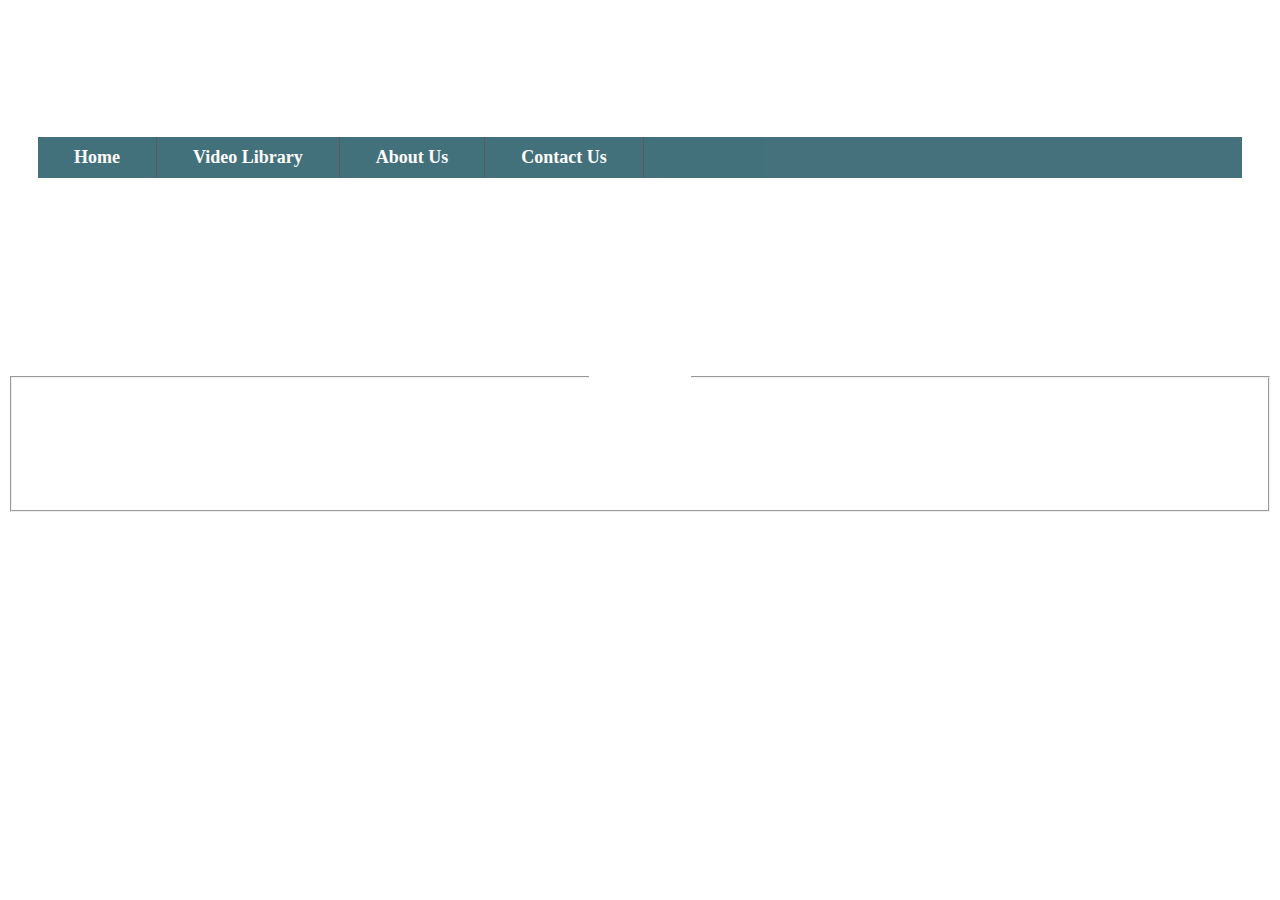
<file: about.html>
<!DOCTYPE html>
<html>
<head>
   <link rel="stylesheet" type="text/css" href="style.css">
   <title>About Us</title>		
</head>

  <body>
   <div>
	<br>
	<br>
	 <h1 style="font-weight:bold">Video Pipe Team</h1>
   </div>
   
   <div id="page">
   <div class="navbar">
	<ul>
      		<li><a href="index.html">Home</a></li>
                <li><a href="videos.html">Video Library</a></li>
                <li><a href="about.html">About Us</a></li>
                <li><a href="contact.html">Contact Us</a></li>
	</ul>
   </div>
	<br>
	<h1>ABOUT US</h1>
	<p>Video Pipe Team VPT is one of the nation's leading networking and video streaming company. But we’re so much more – a multibillion-dollar company that retains the philosophy of a family-owned business, successfully generating long-term, sustainable growth for our shareholders. Since our founding more than 10 years ago, Video Pipe has been committed to an operating style built around strong relationship with our customers, our team members and our communities. </p>
   	</div>
	<br> 
  	
	<form>
   	   <fieldset>
   		<legend>OUR TEAM: </legend>
      		Alejandro Carrera<br>
			Erick Corleto<br>
      		Alberto Garcia<br>
			Rahul Sharma<br>
			Manjeet Singh<br>
      		
   	   </fieldset>
	</form>

   <div id="footer">
	<p>VTP © December 2017(CIT480/481) </p>

   </div>
   </div>
  </body>
</html>
</file>
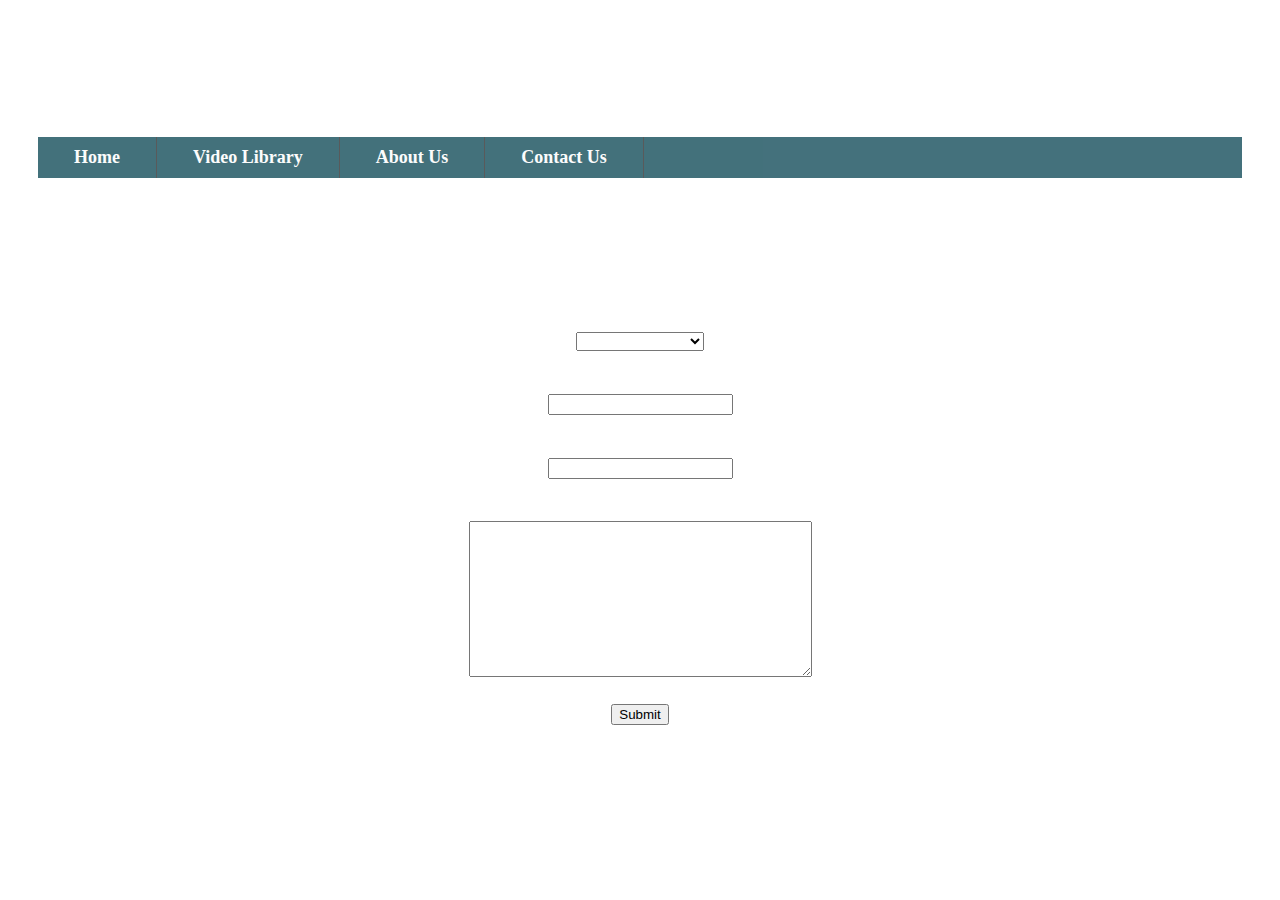
<file: contact.html>
<!DOCTYPE html>
<html>
<head>
	<link rel="stylesheet" type="text/css" href="style.css">
	<title>Contact Us</title>
</head>

  <body>
	<div>
	<br>
	<br>
	 <h1 style="font-weight:bold">Video Pipe Team</h1>
   </div>
	<div id="page">
	<div class="navbar">
		<ul>
      		<li><a href="index.html">Home</a></li>
                <li><a href="videos.html">Video Library</a></li>
                <li><a href="about.html">About Us</a></li>
                <li><a href="contact.html">Contact Us</a></li>
		</ul>
	</div>
	<br>	
	<h1>Contact Us</h1>
						
	<form>
		Want to get in touch with one of our team members? Complete the form below to contact us!
		<br>
		<br>
		<br>
		Which of us would you like to contact?
		<br>
		   <select name="recipient">
			<option value=""></option>
			<option value="erick.corleto.121@my.csun.edu">Alejandro Carrera</option>
			<option value="erick.corleto.121@my.csun.edu">Erick Corleto</option>
			<option value="erick.corleto.121@my.csun.edu">Alberto Garcia</option>
			<option value="erick.corleto.121@my.csun.edu">Rahul Sharma</option>
			<option value="erick.corleto.121@my.csun.edu">Manjeet Singh</option>
	
		</select>
		<br>
		<br>
		Enter your name:
		<br>
		   <input type="text" name="name">
		<br>
		<br>
		Enter your email address:<br>
		   <input type="text" name="email">
		<br>
		<br>
		Talk to us! Write your message here:
		<br>
		   <textarea name="message" cols="40" rows="10"></textarea>
		<br>
		<br>
		   <input type="submit">
	</form>
        <div id="footer">
		<p>VTP © December 2017(CIT480/481) </p>
	</div>
	</div>
  </body>
</html>
</file>
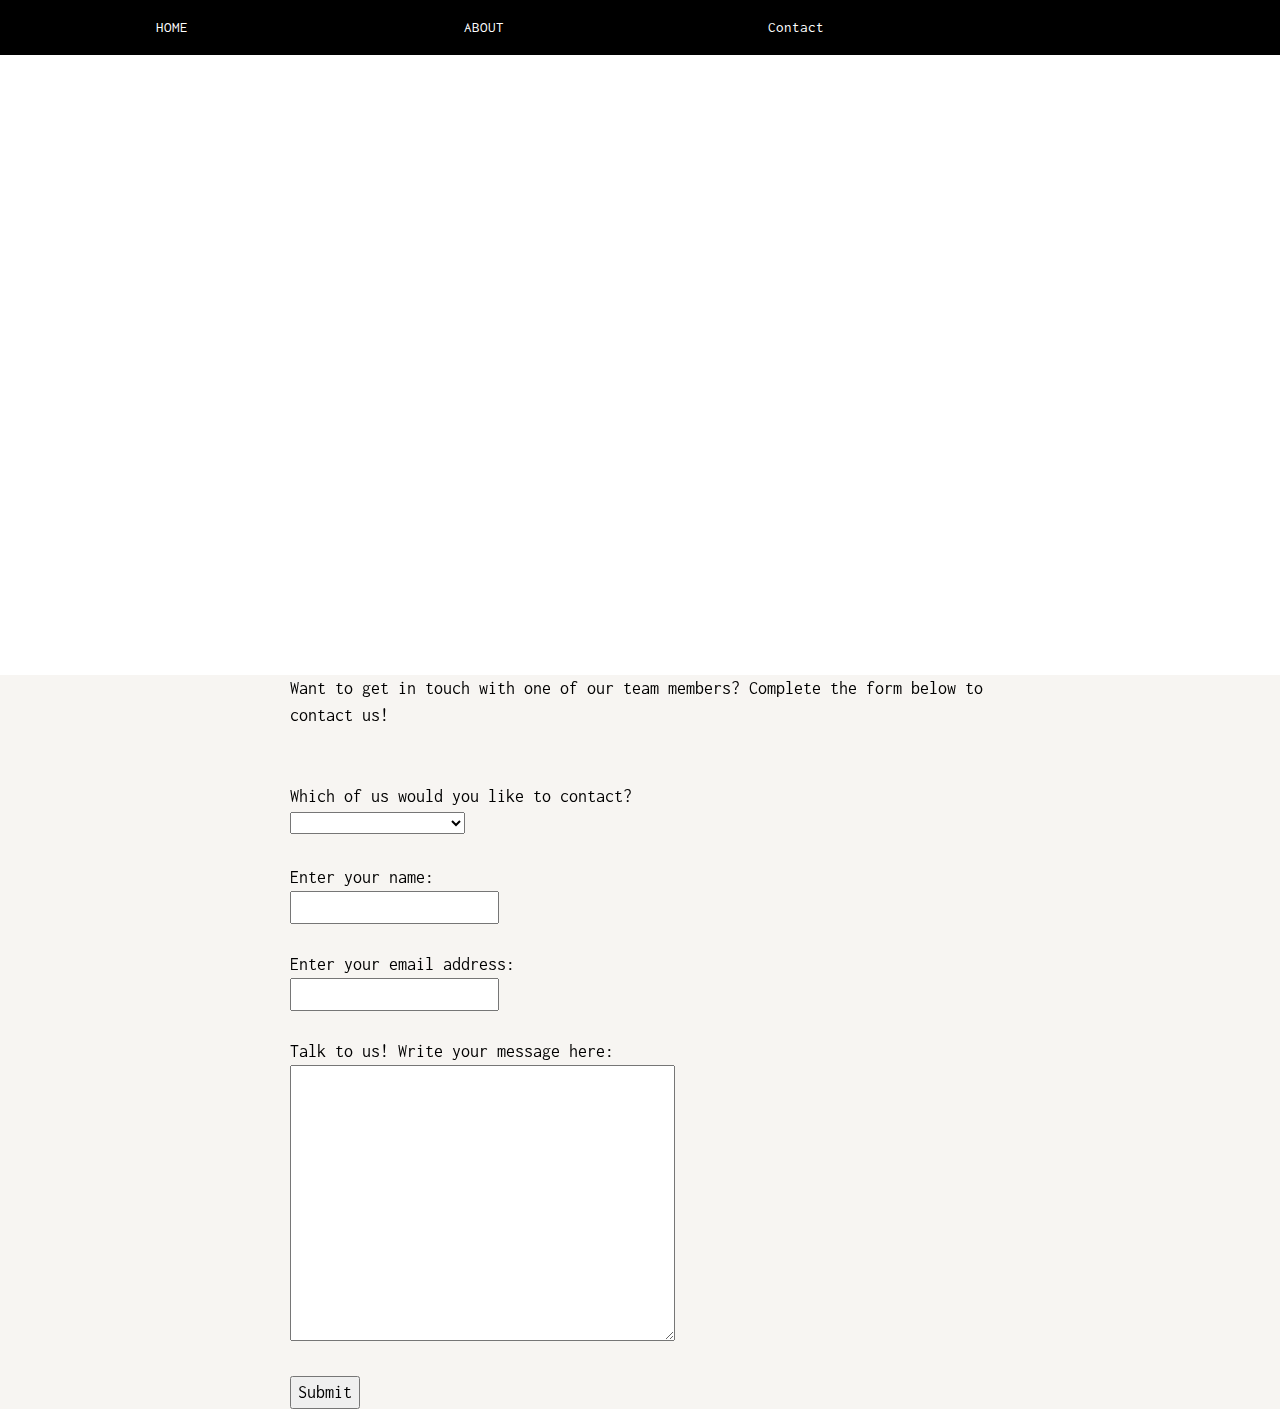
<file: Contact.html>
<!DOCTYPE html>
<html>
<title>VPTEAM</title>
<meta charset="UTF-8">
<meta name="viewport" content="width=device-width, initial-scale=1">
<link rel="stylesheet" href="https://www.w3schools.com/w3css/4/w3.css">
<link rel="stylesheet" href="https://fonts.googleapis.com/css?family=Inconsolata">
<style>
body, html {
    height: 100%;
    font-family: "Inconsolata", sans-serif;
   
}
.bgimg {
    background-position: center;
    background-size: cover;
    background-image: url("http://img00.deviantart.net/1b07/i/2011/171/5/2/digital_desktop_by_karbonkrystal-d3jgekm.jpg");
    min-height: 75%;
}
.menu {
    display: none;
}
</style>
<body>

<!-- Links (sit on top) -->
<div class="w3-top">
  <div class="w3-row w3-padding w3-black">
    <div class="w3-col s3">
      <a href="homepage.html" class="w3-button w3-block w3-black">HOME</a>
    </div>
    <div class="w3-col s3">
      <a href="About.html" class="w3-button w3-block w3-black">ABOUT</a>
    </div>
    <div class="w3-col s3">
      <a href="Contact.html" class="w3-button w3-block w3-black">Contact</a>
    </div>
      
    </div>
  </div>
</div>

<!-- Header with image -->
<header class="bgimg w3-display-container w3-grayscale-min" id="home">
  <div class="w3-display-bottomleft w3-center w3-padding-large w3-hide-small">
  
  </div>
  <div class="w3-display-middle w3-center">
    <span class="w3-text-white" style="font-size:90px">Contact<br>Us</span>
  </div>
  <div class="w3-display-bottomright w3-center w3-padding-large">
  
  </div>
</header>

<!-- Add a background color and large text to the whole page -->
<div class="w3-sand w3-grayscale w3-large">

<!-- About Container -->
<div class="w3-container" id="about">
  <div class="w3-content" style="max-width:700px">


						
	<form>
		Want to get in touch with one of our team members? Complete the form below to contact us!
		<br>
		<br>
		<br>
		Which of us would you like to contact?
		<br>
		   <select name="recipient">
			<option value=""></option>
			<option value="erick.corleto.121@my.csun.edu">Alejandro Carrera</option>
			<option value="erick.corleto.121@my.csun.edu">Erick Corleto</option>
			<option value="erick.corleto.121@my.csun.edu">Rahul Sharma</option>
			<option value="erick.corleto.121@my.csun.edu">Manjeet Singh</option>
	
		</select>
		<br>
		<br>
		Enter your name:
		<br>
		   <input type="text" name="name">
		<br>
		<br>
		Enter your email address:<br>
		   <input type="text" name="email">
		<br>
		<br>
		Talk to us! Write your message here:
		<br>
		   <textarea name="message" cols="40" rows="10"></textarea>
		<br>
		<br>
		   <input type="submit">
	</form>
        <div id="footer">
		
	</div>
	</div>
  </body>
</html>
</file>
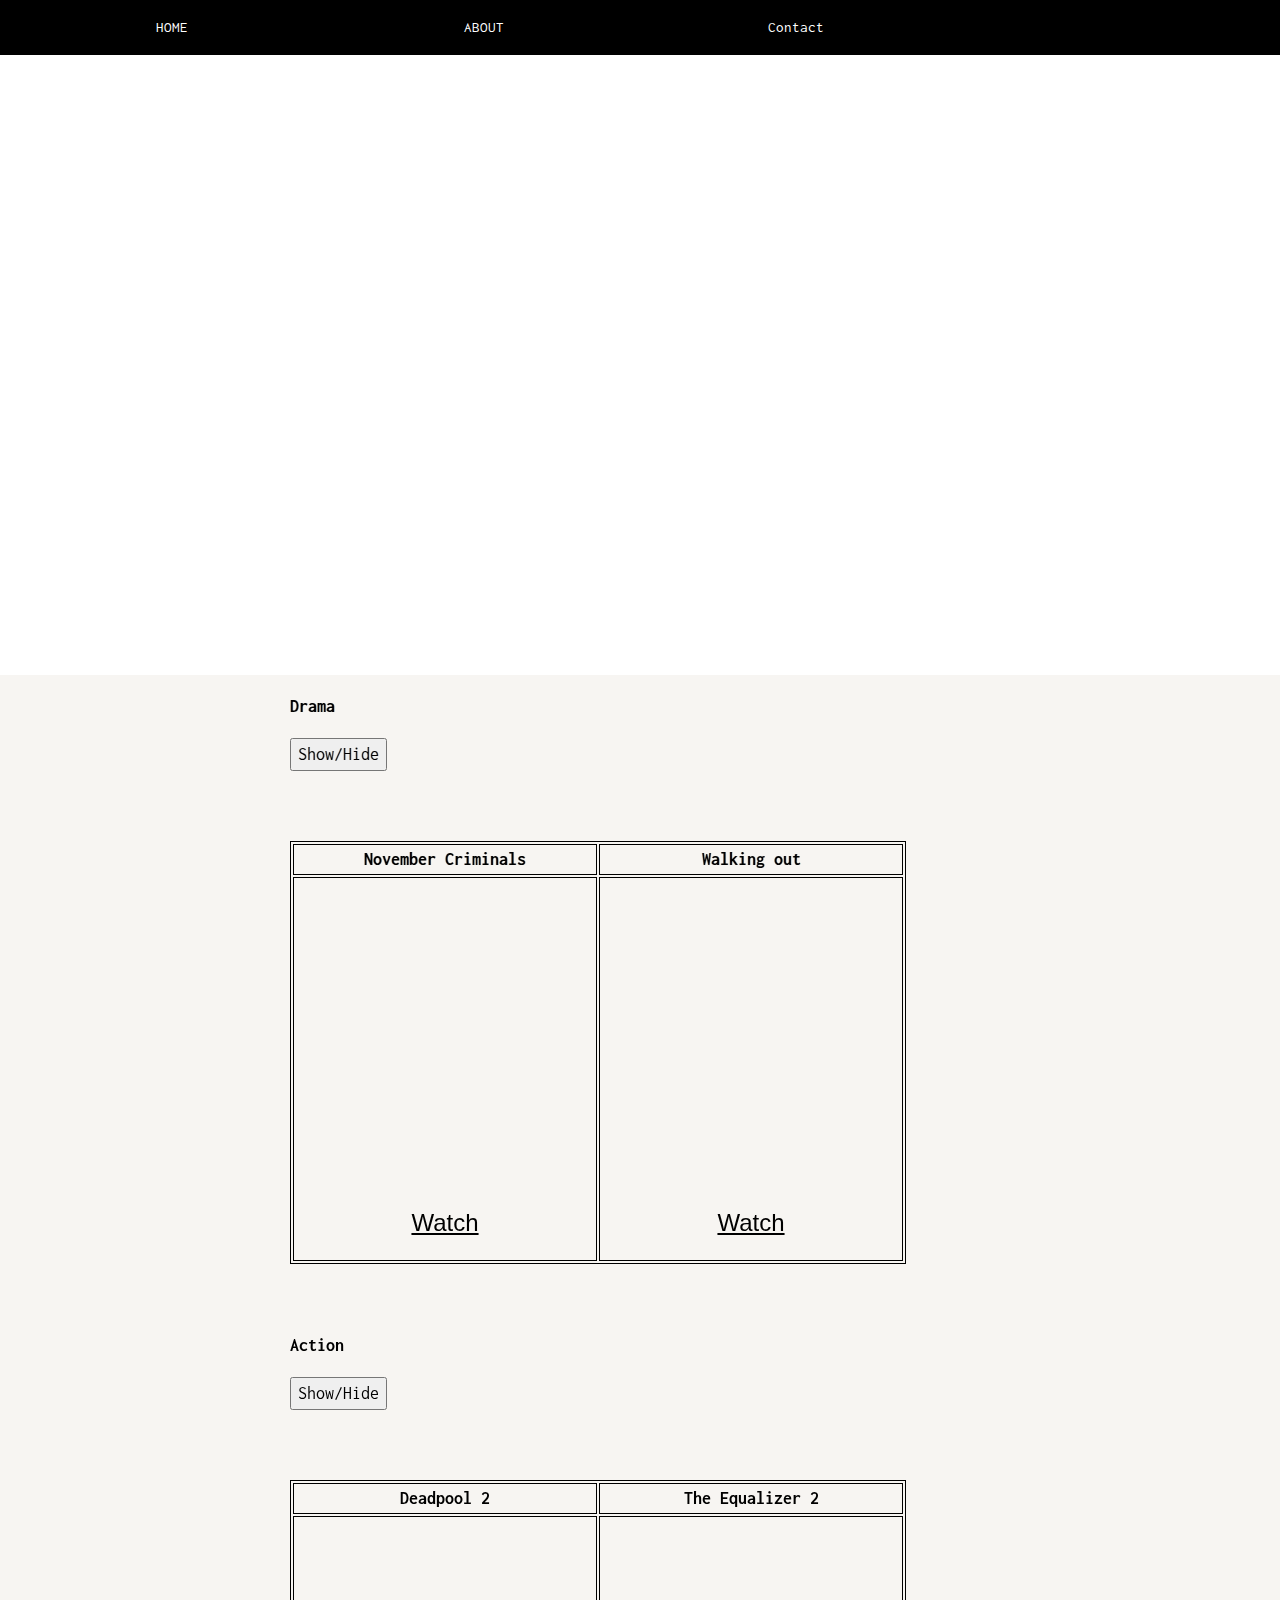
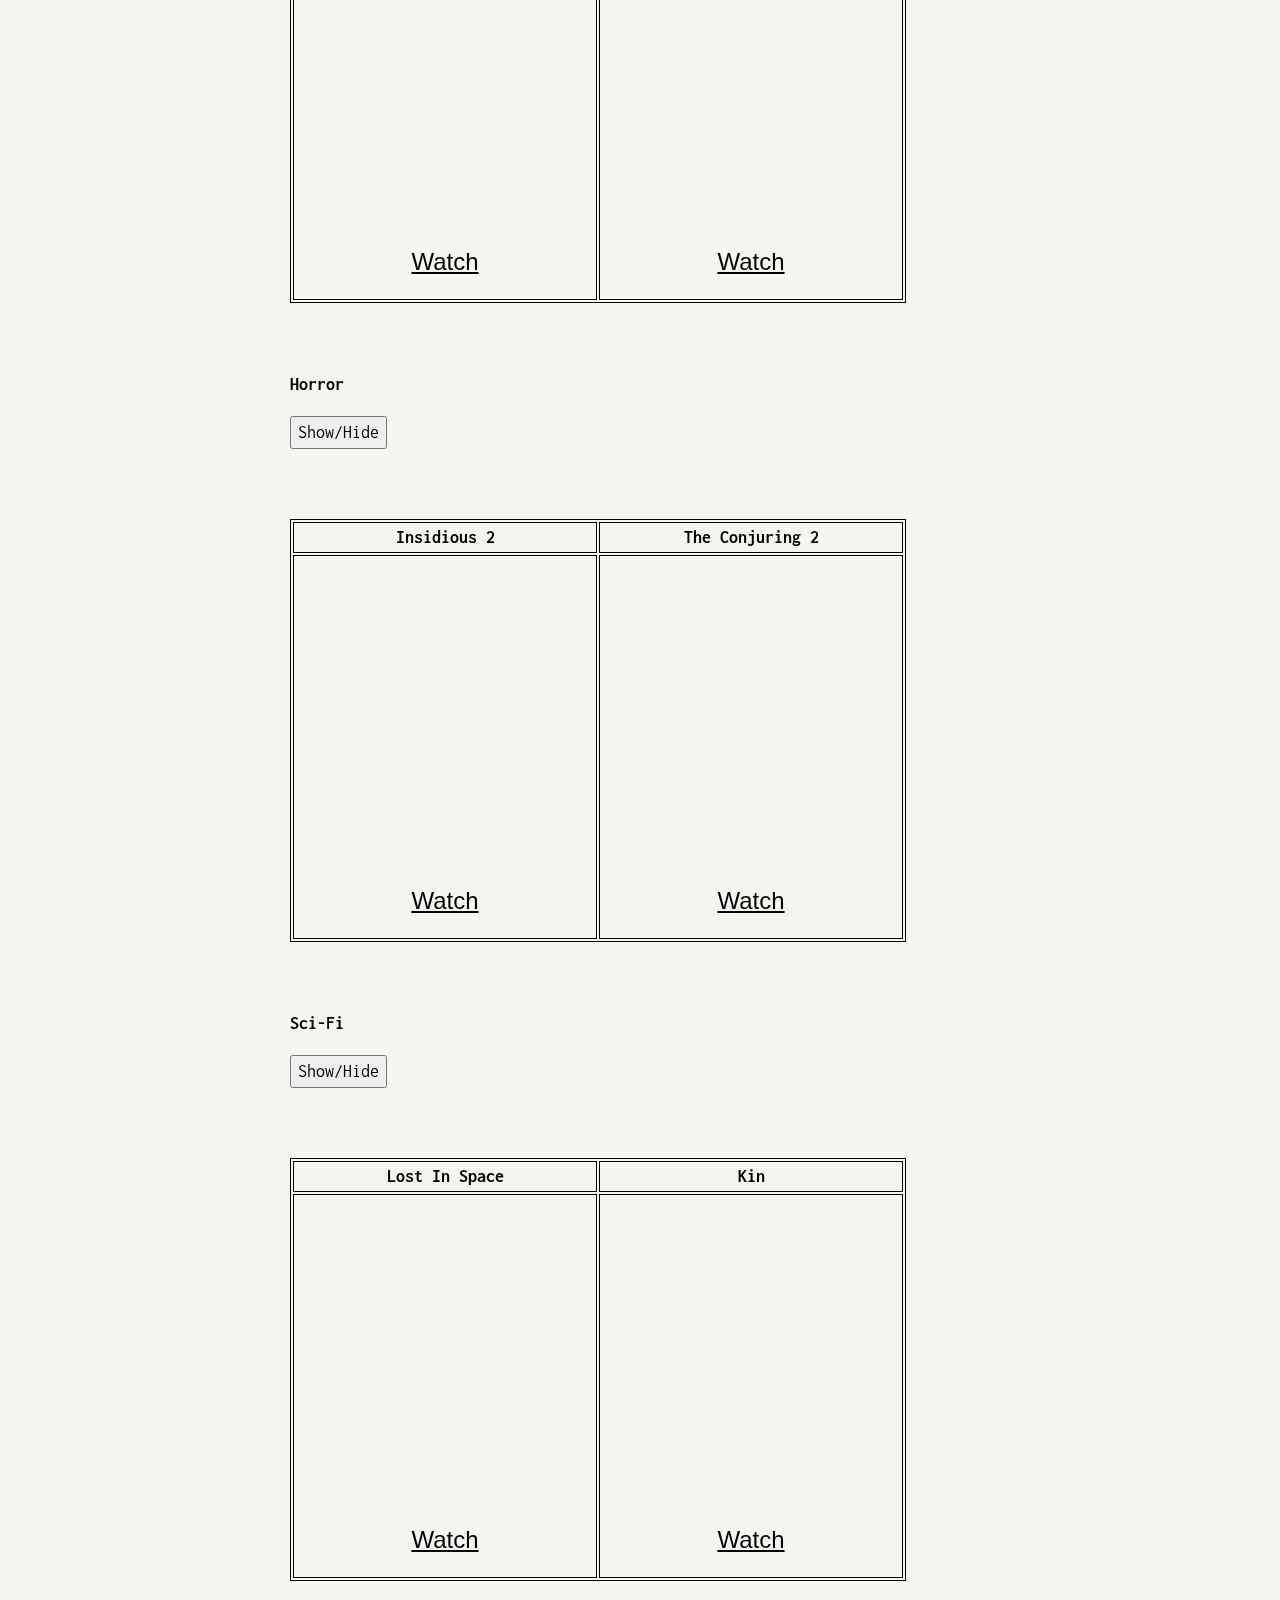
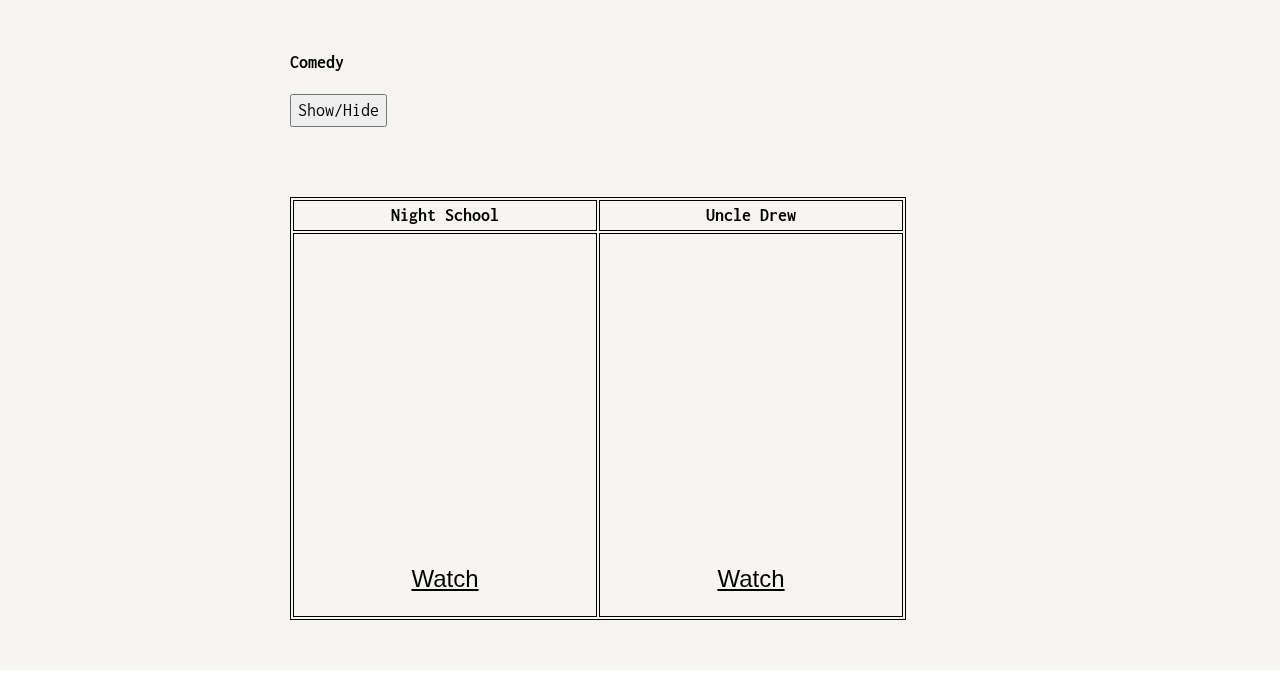
<file: homepage.html>
<!DOCTYPE html>
<html>
<title>VPTEAM</title>
<meta charset="UTF-8">
<meta name="viewport" content="width=device-width, initial-scale=1">
<link rel="stylesheet" href="https://www.w3schools.com/w3css/4/w3.css">
<link rel="stylesheet" href="https://fonts.googleapis.com/css?family=Inconsolata">
<style>
body, html {
    height: 100%;
    font-family: "Inconsolata", sans-serif;
   
}
.bgimg {
    background-position: center;
    background-size: cover;
    background-image: url("http://img00.deviantart.net/1b07/i/2011/171/5/2/digital_desktop_by_karbonkrystal-d3jgekm.jpg");
    min-height: 75%;
}
.menu {
    display: none;
}
table, th, td {
    border: 1px solid black;
}
#myDIV1 {
    width: 100%;
    padding: 50px 0;
    text-align: center;
    margin-top: 20px;
}
</style>
<body>
  
<!-- Links (sit on top) -->
<div class="w3-top">
  <div class="w3-row w3-padding w3-black">
    <div class="w3-col s3">
      <a href="homepage.html" class="w3-button w3-block w3-black">HOME</a>
    </div>
    <div class="w3-col s3">
      <a href="About.html" class="w3-button w3-block w3-black">ABOUT</a>
    </div>
    <div class="w3-col s3">
      <a href="Contact.html" class="w3-button w3-block w3-black">Contact</a>
    </div>


      
    </div>
  </div>
</div>

<!-- Header with image -->
<header class="bgimg w3-display-container w3-grayscale-min" id="home">
  <div class="w3-display-bottomleft w3-center w3-padding-large w3-hide-small">
  
  </div>
  <div class="w3-display-middle w3-center">
    <span class="w3-text-white" style="font-size:90px">Video's <br></span>
  </div>
  <div class="w3-display-bottomright w3-center w3-padding-large">
  
  </div>
</header>

<!-- Add a background color and large text to the whole page -->
<div class="w3-sand w3-grayscale w3-large">

<!-- About Container -->
<div class="w3-container" id="about">
  <div class="w3-content" style="max-width:700px">
<body>


<p><b>Drama</b></p>

<button onclick="myFunction1()">Show/Hide</button>

<div id="myDIV1">
<table style="width:100$">
<tr>
<th>November Criminals</th>
<th>Walking out</th>
</tr>
<tr>
<td><iframe width="300" height="300" src="https://www.youtube.com/embed/RUZLUisXtP4" frameborder="0" allow="autoplay; encrypted-media" allowfullscreen></iframe>
<p><a href="   " ><h3>Watch</h3></a></p></td>
<td align="center"><iframe width="300" height="300" src="https://www.youtube.com/embed/DAMmyBATXzg" frameborder="0" allow="autoplay; encrypted-media" allowfullscreen></iframe>
<p><a href="   " ><h3>Watch</h3></a></p></td>
</tr>
</table>
</div>

<script>
function myFunction1() {
    var x = document.getElementById("myDIV1");
    if (x.style.display === "none") {
        x.style.display = "block";
    } else {
        x.style.display = "none";
    }
}
</script>

</body>
 

 
  
<head>
<meta name="viewport" content="width=device-width, initial-scale=1">
<style>
#myDIV2 {
    width: 100%;
    padding: 50px 0;
    text-align: center;
    margin-top: 20px;
}
</style>
</head>
<body>

<p><b>Action</b></p>

<button onclick="myFunction2()">Show/Hide</button>
<div id="myDIV2">
<table style="width:100$">
<tr>
<th>Deadpool 2</th>
<th>The Equalizer 2</th>
</tr>
<tr>
<td><iframe width="300" height="300" src="https://www.youtube.com/embed/D86RtevtfrA" frameborder="0" allow="autoplay; encrypted-media" allowfullscreen></iframe>
<p><a href="   " ><h3>Watch</h3></a></p></td>
<td><iframe width="300" height="300" src="https://www.youtube.com/embed/IAATAAZrMvQ" frameborder="0" allow="autoplay; encrypted-media" allowfullscreen></iframe>
<p><a href="   " ><h3>Watch</h3></a></p></td>
</tr>
</table>
</div>

<script>
function myFunction2() {
    var x = document.getElementById("myDIV2");
    if (x.style.display === "none") {
        x.style.display = "block";
    } else {
        x.style.display = "none";
    }
}
</script>

</body>
<head>
<meta name="viewport" content="width=device-width, initial-scale=1">
<style>
#myDIV3 {
    width: 100%;
    padding: 50px 0;
    text-align: center;
    margin-top: 20px;
}
</style>
</head>
<body>

<p><b>Horror</b></p>

<button onclick="myFunction3()">Show/Hide</button>

<div id="myDIV3">
<table style="width:100$">
<tr>
<th>Insidious 2</th>
<th>The Conjuring 2</th>
</tr>
<tr>
<td><iframe width="300" height="300" src="https://www.youtube.com/embed/fBbi4NeebAk" frameborder="0" allow="autoplay; encrypted-media" allowfullscreen></iframe>
<p><a href="   " ><h3>Watch</h3></a></p></td>
<td><iframe width="300" height="300" src="https://www.youtube.com/embed/KyA9AtUOqRM" frameborder="0" allow="autoplay; encrypted-media" allowfullscreen></iframe>
<p><a href="   " ><h3>Watch</h3></a></p></td>
</tr>
</table>
</div>

<script>
function myFunction3() {
    var x = document.getElementById("myDIV3");
    if (x.style.display === "none") {
        x.style.display = "block";
    } else {
        x.style.display = "none";
    }
}
</script>

</body>
<head>
<meta name="viewport" content="width=device-width, initial-scale=1">
<style>
#myDIV4 {
    width: 100%;
    padding: 50px 0;
    text-align: center;
    margin-top: 20px;
}
</style>
</head>
<body>

<p><b>Sci-Fi</b></p>

<button onclick="myFunction4()">Show/Hide</button>

<div id="myDIV4">
<table style="width:100$">
<tr>
<th>Lost In Space</th>
<th>Kin</th>
</tr>
<tr>
<td><iframe width="300" height="300" src="https://www.youtube.com/embed/h7O_6uzzu4g" frameborder="0" allow="autoplay; encrypted-media" allowfullscreen></iframe>
<p><a href="   " ><h3>Watch</h3></a></p></td>
<td><iframe width="300" height="300" src="https://www.youtube.com/embed/x9MiLn0JMFM" frameborder="0" allow="autoplay; encrypted-media" allowfullscreen></iframe>
<p><a href="   " ><h3>Watch</h3></a></p></td>
</tr>
</table>
</div>

<script>
function myFunction4() {
    var x = document.getElementById("myDIV4");
    if (x.style.display === "none") {
        x.style.display = "block";
    } else {
        x.style.display = "none";
    }
}
</script>

</body>
 
<head>
<meta name="viewport" content="width=device-width, initial-scale=1">
<style>
#myDIV5 {
    width: 100%;
    padding: 50px 0;
    text-align: center;
    margin-top: 20px;
}
</style>
</head>
<body>

<p><b>Comedy</b></p>

<button onclick="myFunction5()">Show/Hide</button>

<div id="myDIV5">
<table style="width:100$">
<tr>
<th>Night School</th>
<th>Uncle Drew</th>
</tr>
<tr>
<td><iframe width="300" height="300" src="https://www.youtube.com/embed/36jqGP_NUCY" frameborder="0" allow="autoplay; encrypted-media" allowfullscreen></iframe>
<p><a href="   " ><h3>Watch</h3></a></p></td>
<td><iframe width="300" height="300" src="https://www.youtube.com/embed/21CbEte27-I" frameborder="0" allow="autoplay; encrypted-media" allowfullscreen></iframe>
<p><a href="   " ><h3>Watch</h3></a></p></td>
</tr>
</table>
</div>

<script>
function myFunction5() {
    var x = document.getElementById("myDIV5");
    if (x.style.display === "none") {
        x.style.display = "block";
    } else {
        x.style.display = "none";
    }
}
</script>

</body>
 		
   </div>
   </form>
   </div>
  </div>
   <br>
   <div id="footer">
	
   </div>
</html>
</file>
<file: style.css>
body {  
	color:#fff;
        background: url("http://img00.deviantart.net/1b07/i/2011/171/5/2/digital_desktop_by_karbonkrystal-d3jgekm.jpg");
	background-repeat: no-repeat;
	background-size: cover;
	background-position: center;
	background-attachment: fixed;	  
        font-size: 18px;
        text-align: center;
	
}

h1, h2, h3 {
	margin: 0;
	text-transform: uppercase;
	font-weight: bold;
}

h1 {
	font-size: 40px;
}

ul {
	list-style-type: none;
      	margin: 0;
      	padding: 0; 
      	overflow: hidden;  
      	background-color: #154e5b;
      	opacity:0.8;
}

li {
      	float: left;
	border-right: 1px solid #303133;
}

li a {
      	display: block;
      	color: #fcfcfc;
      	text-align: center;
      	padding: 10px 36px;
      	text-decoration: none;
	font-weight: bold;
}

li a.active {
      	background-color: #CD853F;
      	color: white;
}

li a:hover {
	background-color: #303133;
}

#page {
	padding: 40px 30px 0px 30px;
}
</file>
